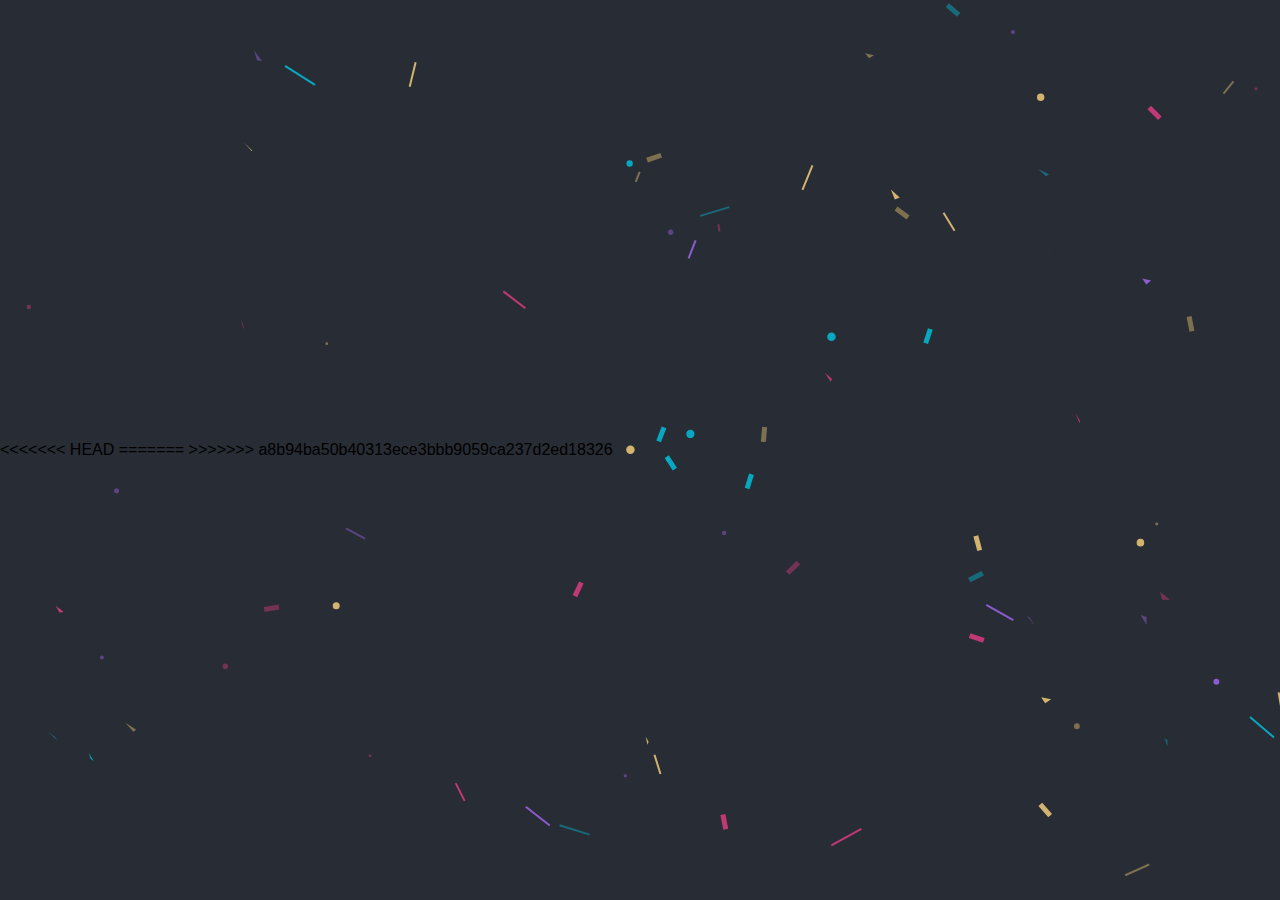
<file: index.html>
<!DOCTYPE html>
<html>

<head>
  <meta charset="utf-8" />
  <meta name="viewport" content="width=device-width" />
<<<<<<< HEAD
  <title>Holiss :v</title>
=======
  <title>Feliz Dia</title>
>>>>>>> a8b94ba50b40313ece3bbb9059ca237d2ed18326

  <link rel="stylesheet" href="styles/flexbox-center-container.css" media="all">
  <link rel="stylesheet" href="styles/system-fonts.css" media="all">
  <link rel="stylesheet" href="styles/style.css" media="all">
</head>

<body>
  <canvas id=c></canvas>
  <canvas id="confetti"></canvas>
  <audio id="audio" src="sound/enanitos.mp3" preload="auto"></audio>
  <div class="container" id="count">
    <h1 id="head">Cuenta regresiva:</h1>
    <ul>
      <li><span id="day"></span>dias</li>
      <li><span id="hour"></span>horas</li>
      <li><span id="minute"></span>minutos</li>
      <li><span id="second"></span>segundos</li>
    </ul>
  </div>
  <div id="merrywrap" class="merrywrap">
    <canvas id="snowfall"></canvas>
    <div class="giftbox">
      <div class="cover">
        <div></div>
      </div>
      <div id="box"></div>
    </div>

  <div id="box"></div>
  <img id="hidden-image" src="image/perro.png" alt="Descripción de la imagen" style="display: none;">
  <div id="image-container"></div> 

    
    
</body>
<script src="scripts/confetti.min.js" charset="utf-8"></script>
<script src="scripts/index.js" charset="utf-8"></script>

</html>
</file>
<file: styles/flexbox-center-container.css>
html, body {
  height: 100%;
  margin: 0;
}

body {
  -webkit-box-align: center;
  -ms-flex-align: center;
  align-items: center;
  display: -webkit-box;
  display: -ms-flexbox;
  display: flex;
}

.container {
  margin: 0 auto;
}
</file>
<file: styles/system-fonts.css>
body {
  font-family: -apple-system, 
    BlinkMacSystemFont, 
    "Segoe UI", 
    Roboto, 
    Oxygen-Sans, 
    Ubuntu, 
    Cantarell, 
    "Helvetica Neue", 
    sans-serif;
}
</file>
<file: styles/style.css>
* {
  box-sizing: border-box;
  margin: 0;
  padding: 0;
}
canvas {
  position: absolute;
  top: 0;
  left: 0;
}
body {
  background: #282C34;
  overflow: hidden;
}
.container {
  color: rgba(55, 59, 65, 0.8);
  font-family: Helvetica, sans-serif;
  font-weight: lighter;
  text-align: center;
}

h1 {
  font-weight: normal;
}
li {
  display: inline-block;
  font-size: 1.5em;
  list-style-type: none;
  padding: 1em;
  text-transform: uppercase;
}
li span {
  display: block;
  font-size: 4.5rem;
}
.merrywrap {
  position: absolute;
  right: 40px;
  left: 40px;
  bottom: 80px;
  top: 40px;
}
.giftbox {
  position: absolute;
  width: 300px;
  height: 200px;
  left: 50%;
  margin-left: -150px;
  bottom: 0;
  z-index: 10;
}
.giftbox > div {
  background: #F64747;
  position: absolute;
  box-shadow: 5px 10px 18px rgba(0, 0, 0, 0.4);
}
.giftbox > div:after, .giftbox > div:before {
  position: absolute;
  content: "";
  top: 0;
}
.giftbox:after {
  position: absolute;
  color: #fff;
  width: 100%;
  content: "Presiona";
  left: 0;
  bottom: 0;
  font-size: 24px;
  text-align: center;
  transform: rotate(-20deg);
  transform-origin: 0 0;
}
.giftbox .cover {
  width: 100%;
  top: 0;
  left: 0;
  height: 25%;
  z-index: 2;
}
.giftbox .cover:before {
  position: absolute;
  height: 100%;
  left: 50%;
  width: 50px;
  transform: translateX(-50%);
  background: #E0B75D;
}
.giftbox .cover > div {
  position: absolute;
  width: 50px;
  height: 50px;
  left: 50%;
  top: -50px;
  transform: translateX(-50%);
}
.giftbox .cover > div:before, .giftbox .cover > div:after {
  position: absolute;
  left: 0;
  top: 0;
  width: 100%;
  height: 100%;
  content: "";
  box-shadow: inset 0 0 0 15px #E0B75D;
  border-radius: 30px;
  transform-origin: 50% 100%;
}
.giftbox .cover > div:before {
  transform: translateX(-45%) skewY(40deg);
}
.giftbox .cover > div:after {
  transform: translateX(45%) skewY(-40deg);
}
.giftbox #box {
  right: 5%;
  left: 5%;
  height: 80%;
  bottom: 0;
}
.giftbox #box:before {
  width: 50px;
  height: 100%;
  left: 50%;
  transform: translateX(-50%);
  background: #E0B75D;
}
.giftbox #box:after {
  width: 100%;
  height: 30px;
  background: rgba(0, 0, 0, 0);
}
.step-1 .giftbox {
  animation: wobble 0.5s linear infinite forwards;
}
.step-1 .cover {
  animation: wobble 0.5s linear infinite 5s forwards;
}
.step-1 .icons .row span {
  opacity: 1;
}
.step-2 .giftbox:after {
  opacity: 0;
}
.step-3 .giftbox, .step-4 .giftbox {
  opacity: 0;
  z-index: 1;
}
.step-3 .giftbox:after, .step-4 .giftbox:after {
  opacity: 0;
}
.step-2 .giftbox .cover {
  animation: flyUp 2s ease-in forwards;
}
.step-2 .giftbox .box {
  animation: flyDown 2s ease-in 0.05s forwards;
}
@keyframes wobble {
  25% {
      transform: rotate(4deg);
 }
  75% {
      transform: rotate(-2deg);
 }
}
@keyframes flyUp {
  75% {
      opacity: 1;
 }
  100% {
      transform: translateY(-1000px) rotate(20deg);
      opacity: 0;
 }
}
@keyframes flyDown {
  75% {
      opacity: 1;
 }
  100% {
      transform: translateY(100%);
      opacity: 0;
 }
}


#image-container {
  display: flex;
  justify-content: center;
  align-items:center;
  height: 15rem; 
  opacity: 0; 
  transition: opacity 8s ease; 
}

#image-container img {
  width: 10rem; 
  height: auto;
}
</file>
